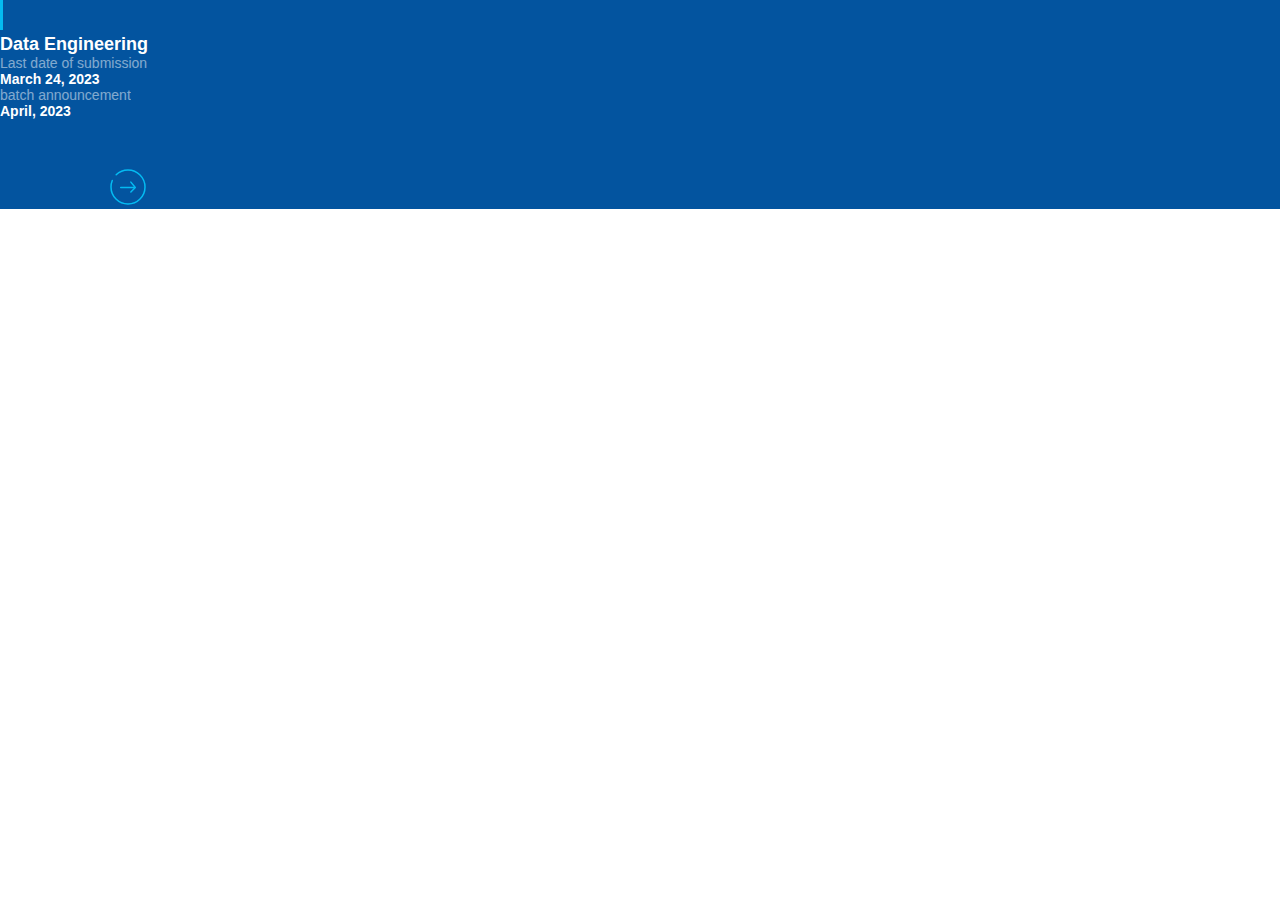
<file: atom/intake-card.html>
<!DOCTYPE html>
<html lang="en">
<head>
    <meta charset="UTF-8">
    <meta name="viewport" content="width=device-width, initial-scale=1.0">
    <title>Document</title>
    <link href="https://cdn.jsdelivr.net/npm/bootstrap@5.3.2/dist/css/bootstrap.min.css" rel="stylesheet"
    integrity="sha384-T3c6CoIi6uLrA9TneNEoa7RxnatzjcDSCmG1MXxSR1GAsXEV/Dwwykc2MPK8M2HN" crossorigin="anonymous" />
    <link href="../assets/scss/style.css" rel="stylesheet">
</head>
<body>
    <div class="intake-card p-3 d-flex">
        <div class="card-cntnt">
        <div class="hdng d-flex"> 
            <img src="../assets/images/person_img_/Rectangle 34624678.svg">
            <h4 class="m-3"> Data Engineering</h4>
        </div>
        <p><span class="txtt">Last date of submission</span><br>March 24, 2023</p>
        
        <p><span class="txtt"> batch announcement</span><br>April, 2023</p>
    </div>

    <div class="card-icon">
        <img src="../assets/images/person_img_/Group 14302.svg">
    </div>
 </div>
    
</body>
</html>
</file>
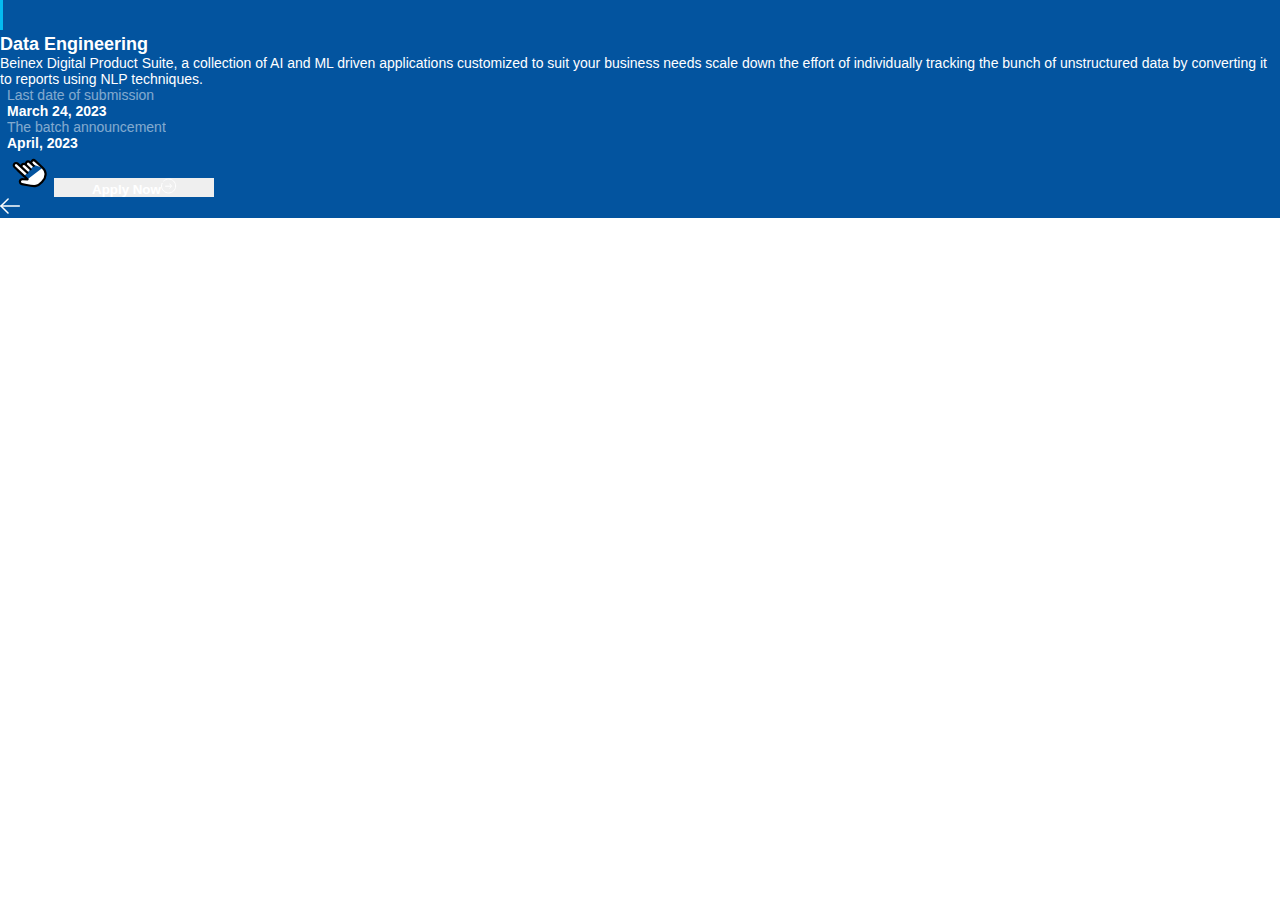
<file: atom/intake-card1.html>
<!DOCTYPE html>
<html lang="en">
<head>
    <meta charset="UTF-8">
    <meta name="viewport" content="width=device-width, initial-scale=1.0">
    <title>Document</title>
    <link href="https://cdn.jsdelivr.net/npm/bootstrap@5.3.2/dist/css/bootstrap.min.css" rel="stylesheet"
    integrity="sha384-T3c6CoIi6uLrA9TneNEoa7RxnatzjcDSCmG1MXxSR1GAsXEV/Dwwykc2MPK8M2HN" crossorigin="anonymous" />
    <link href="../assets/scss/style.css" rel="stylesheet">
</head>
<body>
    <div class="intake-card p-3 d-flex">
        <div class="card-cntnt">
        <div class="hdng d-flex"> 
            <img src="../assets/images/person_img_/Rectangle 34624678.svg">
            <h4 class="m-3"> Data Engineering</h4>
        </div>
        <p style="font-weight: 400;">Beinex Digital Product Suite, a collection of AI and ML driven applications customized to suit your business needs scale down the effort of individually tracking the bunch of unstructured data by converting it to reports using NLP techniques.</p>
        <div class="parabtn d-flex row">
        <p class="col"><span class="txtt">Last date of submission</span><br>March 24, 2023</p>
        
        <p class="col "><span class="txtt">The batch announcement</span><br>April, 2023</p>
        <div class="col text-end">
            <img src="../assets/images/person_img_/thumbs.svg" >
        <button class="btn intake-btn bg-info ms-5 ">Apply Now<img src="../assets/images/person_img_/Group 7.svg" class="ms-2 "></button>
    </div></div>
    </div>

    <div class="card-icon1">
        <img src="../assets/images/person_img_/Group.svg">
    </div>
 </div>
    
</body>
</html>
</file>
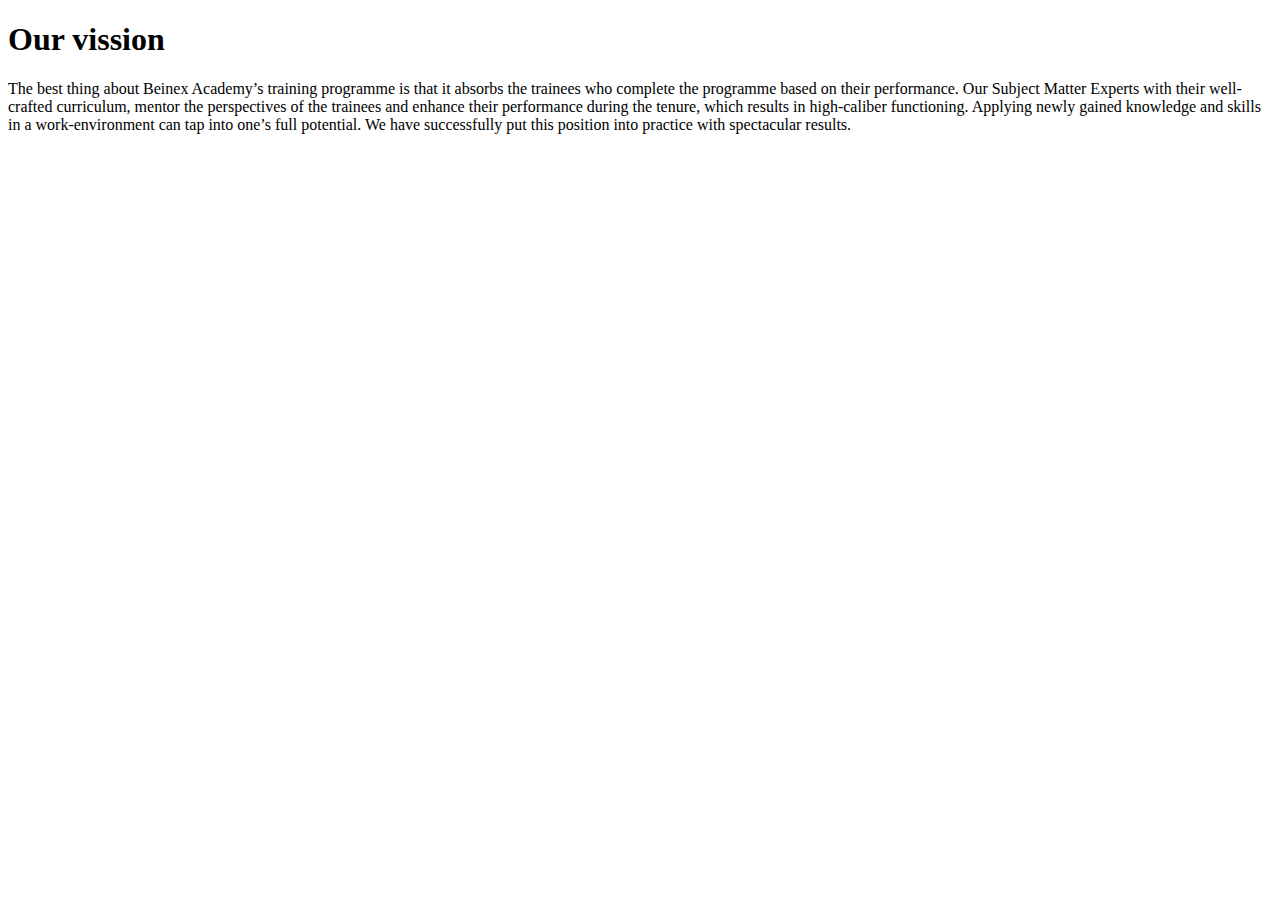
<file: molecule/banner.html>
<!DOCTYPE html>
<html lang="en">
<head>
    <meta charset="UTF-8">
    <meta name="viewport" content="width=device-width, initial-scale=1.0">
    <title>Document</title>
</head>
<body>
    <div class="banner">
        <div class="container-wrapper">
        
            <div class="banner-desc">
                <h1>Our vission</h1>
                <p class="small">
                    The best thing about Beinex Academy’s training programme is that it
                    absorbs the trainees who complete the programme based on their
                    performance. Our Subject Matter Experts with their well-crafted
                    curriculum, mentor the perspectives of the trainees and enhance their
                    performance during the tenure, which results in high-caliber
                    functioning. Applying newly gained knowledge and skills in a
                    work-environment can tap into one’s full potential. We have
                    successfully put this position into practice with spectacular results.
                </p>

            </div>
        </div>
    </div>
    
</body>
</html>
</file>
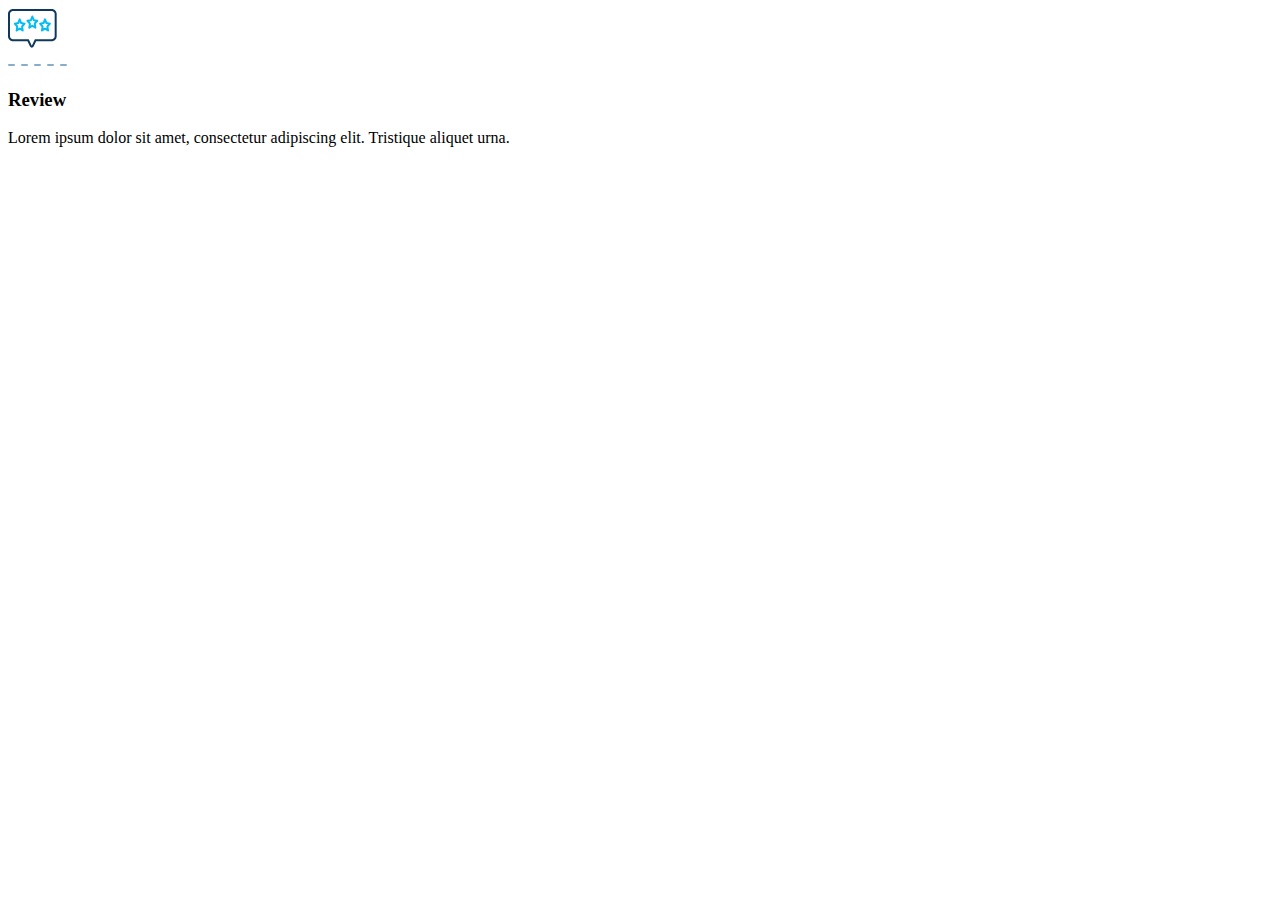
<file: molecule/card.html>
<!DOCTYPE html>
<html lang="en">
<head>
    <meta charset="UTF-8">
    <meta name="viewport" content="width=device-width, initial-scale=1.0">
    <title>Document</title>
    
</head>
<body>
    <div class="card1">
        <div class="card1icon">
         <div class="icon1">
            <img src="../assets/images/card_icons/Group 13117 (1).svg">
         </div>
         <div class="icon2">
            <img src="../assets/images/card_icons/Vector 101 (1).svg">
         </div>
        </div>
        <div class="card1content">
        <h3>Review</h3>
        <p>Lorem ipsum dolor sit amet, consectetur adipiscing elit. Tristique aliquet urna.</p>
        </div>
    </div>
</body>
</html>
</file>
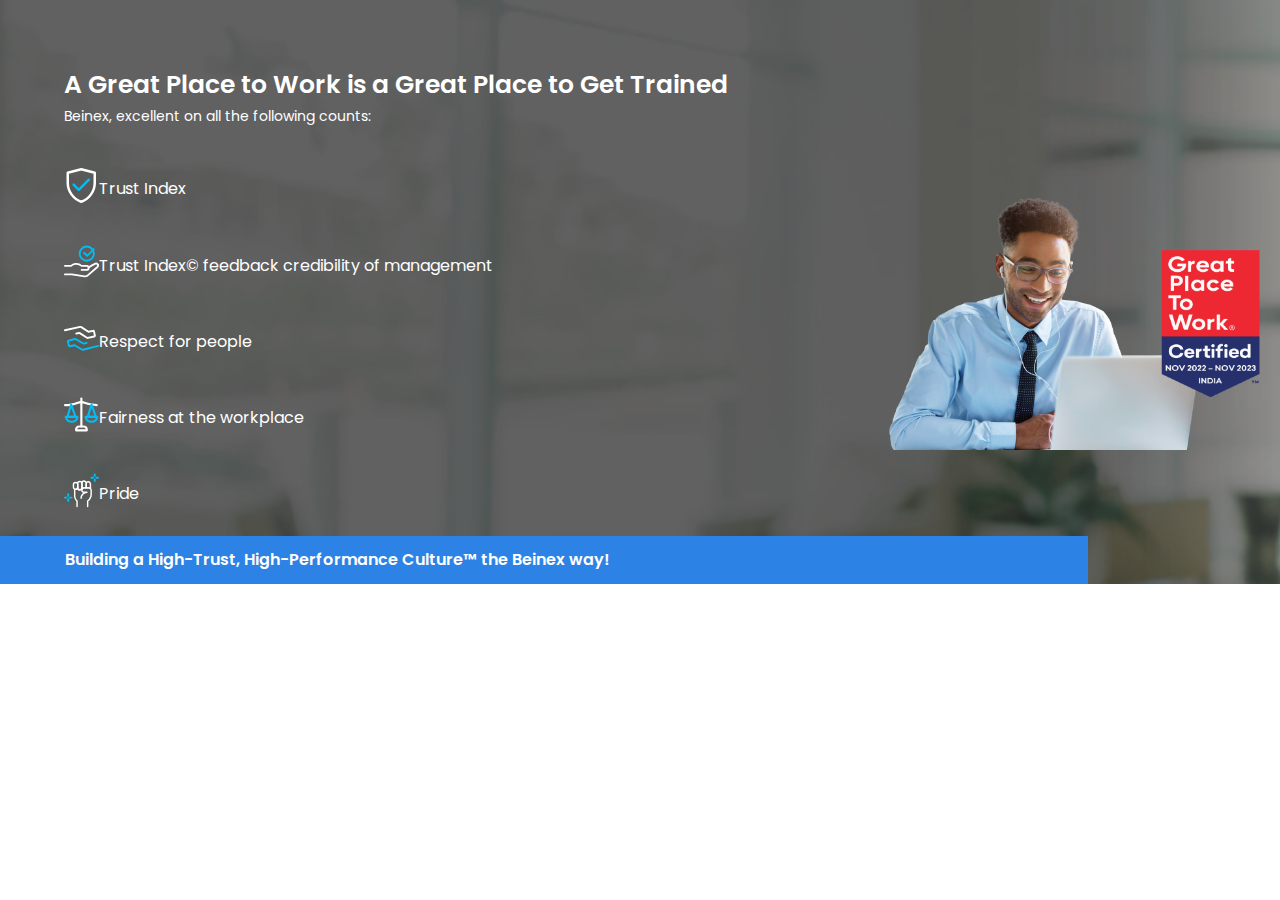
<file: organism/section3.html>
<!DOCTYPE html>
<html lang="en">
<head>
    <meta charset="UTF-8">
    <meta name="viewport" content="width=device-width, initial-scale=1.0">
    <title>Document</title>
    <link href="https://cdn.jsdelivr.net/npm/bootstrap@5.3.2/dist/css/bootstrap.min.css" rel="stylesheet"
    integrity="sha384-T3c6CoIi6uLrA9TneNEoa7RxnatzjcDSCmG1MXxSR1GAsXEV/Dwwykc2MPK8M2HN" crossorigin="anonymous" />
<!-- google-font -->
<link rel="preconnect" href="https://fonts.googleapis.com">
<link rel="preconnect" href="https://fonts.gstatic.com" crossorigin>
<link href="https://fonts.googleapis.com/css2?family=Poppins:ital,wght@0,100;0,200;0,300;0,400;0,500;0,600;0,700;0,800;0,900;1,100;1,200;1,300;1,400;1,500;1,600;1,700;1,800;1,900&display=swap" rel="stylesheet">
<link rel="stylesheet" href="https://cdnjs.cloudflare.com/ajax/libs/font-awesome/4.7.0/css/font-awesome.min.css" />
<link rel="stylesheet" href="../assets/scss/style.css">
</head>
<body>
   
    <section>
        <div class="section3 mt-5 ">
           <div class="sec3div1 content-wrapper">
            <div class="sec3Head">
              <h4>A Great Place to Work is a Great Place to Get Trained</h4>
              <p>Beinex, excellent on all the following counts:</p>
            </div>
            <div class="icontxt col-12 d-flex">
              <div class="icontxt1 col-6">
                <div class="icon-txt">
                  <img src="../assets/images/great_icons/Group 13948 (1).svg" alt="" />
                  <p class="mx-4">Trust Index</p>
                </div>
                <div class="icon-txt">
                  <img src="../assets/images/great_icons/Group 13121 (1).svg" alt="" />
                  <p class="mx-4">Trust Index© feedback credibility of management</p>
                </div>
                <div class="icon-txt">
                  <img src="../assets/images/great_icons/Group 13944 (1).svg" alt="" />
                  <p class="mx-4">Respect for people</p>
                </div>
              </div>
              <div class="icontxt1 col-6">
                <div class="icon-txt">
                  <img src="../assets/images/great_icons/Group 13947 (1).svg" alt="" />
                  <p class="mx-4">Fairness at the workplace</p>
                </div>
                <div class="icon-txt">
                  <img src="../assets/images/great_icons/Pride (1).svg" alt="" />
                  <p class="mx-4">Pride</p>
                </div>
                <div class="icon-txt">
                  <img src="../assets/images/great_icons/Group (4).svg" alt="" />
                  <p class="mx-4">Camaraderie between people</p>
                </div>
              </div>

            </div>
            <div class="bottombox">
              <p class="content-wrapper" > Building a High-Trust, High-Performance Culture™ the Beinex way!</p>
            </div>
           </div>
           <div class="sec3div2 content-wrapper">
            <div class="man ">
              <img src="../assets/images/person_img_/sec-3-img.png" alt="">

            </div>
           </div>
        </div>
    </section>
</body>
</html>
</file>
<file: assets/scss/style.css>
* {
  padding: 0%;
  margin: 0%;
  font-family: "Poppins", sans-serif;
  box-sizing: border-box; }

.content-wrapper {
  width: 1200px;
  margin: 0% auto;
  align-items: center; }
  @media (min-width: 0px) and (max-width: 769px) {
    .content-wrapper {
      width: 100%; } }
  @media (min-width: 770px) and (max-width: 1024px) {
    .content-wrapper {
      width: 100%; } }
  @media (min-width: 1025px) and (max-width: 1119px) {
    .content-wrapper {
      width: 100%; } }
  @media (min-width: 1120px) and (max-width: 1200px) {
    .content-wrapper {
      width: 100%; } }

.wrapper {
  width: 1440px;
  margin: 0% auto;
  align-items: center; }
  @media (min-width: 0px) and (max-width: 769px) {
    .wrapper {
      width: 100%; } }
  @media (min-width: 770px) and (max-width: 1024px) {
    .wrapper {
      width: 100%; } }
  @media (min-width: 1025px) and (max-width: 1119px) {
    .wrapper {
      width: 100%; } }
  @media (min-width: 1120px) and (max-width: 1200px) {
    .wrapper {
      width: 100%; } }

.small {
  font-size: 14px; }

.banner {
  background-image: url(../images/Backgrounds/Rectangle4012.png);
  width: 100%;
  background-repeat: no-repeat;
  background-size: cover;
  padding: 50px;
  padding-top: 50px; }
  .banner .banner-desc {
    width: 769px;
    color: white; }
    @media (min-width: 0px) and (max-width: 769px) {
      .banner .banner-desc {
        width: 90%; } }
    .banner .banner-desc h1 {
      font-size: 38px;
      font-weight: 700;
      margin-bottom: 20px; }
  @media (min-width: 0px) and (max-width: 769px) {
    .banner {
      height: auto;
      padding: 5%;
      width: 100%; } }

.card1 .card1icon {
  display: flex;
  width: 100%;
  justify-content: space-between;
  align-items: center;
  margin-bottom: 20px; }
  .card1 .card1icon .icon1 {
    width: 46px;
    height: 47px; }
.card1 h3 {
  color: #10385B;
  font-size: 18px;
  font-weight: 600;
  margin-bottom: 20px; }
.card1 p {
  font-size: 15px; }

.absorption {
  background-color: #2B98F7;
  width: 198px;
  height: 240px;
  color: white;
  position: relative;
  padding-top: 3%; }
  @media (min-width: 0px) and (max-width: 769px) {
    .absorption {
      width: 100%; } }
  .absorption .icon2 {
    width: 144.97px;
    height: 142.36px;
    position: absolute;
    top: -46%; }
  .absorption .icon3 {
    height: 32.2px;
    width: 36.3px; }
  .absorption h4 {
    font-size: 22px;
    margin-top: 15px; }

.col {
  margin: 0px 7px 0px 7px; }
  @media (min-width: 0px) and (max-width: 769px) {
    .col {
      margin: 16% 1%; } }

.box1 {
  color: #10385B; }
  .box1 .part1 {
    display: flex;
    align-items: center; }
    .box1 .part1 p {
      letter-spacing: 4px;
      font-size: 14px;
      margin-right: 12px; }
    .box1 .part1 img {
      margin-bottom: 12px; }
      @media (min-width: 0px) and (max-width: 769px) {
        .box1 .part1 img {
          width: 50px;
          margin-bottom: 0; } }
  @media (min-width: 0px) and (max-width: 769px) {
    .box1 {
      width: 100%;
      padding: 0%;
      margin: 0%; } }

.card2 {
  background-color: #ac2a2a;
  padding: 2%;
  width: 100%;
  margin: 20px 20px;
  position: relative; }
  .card2 h3 {
    margin-top: 39px;
    color: #10385B;
    font-size: 18px;
    font-weight: 600; }
  .card2 p {
    font-size: 14px;
    font-weight: 400;
    width: 95%; }
  .card2 .card2-icons {
    position: absolute;
    top: 20px;
    right: 20px; }
  .card2 .card2-img {
    position: absolute;
    top: -35px;
    left: 20px; }
  .card2 .card2-link a {
    text-decoration: none;
    font-weight: 600;
    font-size: 16px; }

.icontxt {
  flex-direction: row;
  width: 100%; }
  .icontxt .icontxt1 {
    display: flex;
    flex-direction: column; }
    .icontxt .icontxt1 .icon-txt {
      display: flex;
      margin-top: 5%; }
      .icontxt .icontxt1 .icon-txt p {
        margin-top: 1%;
        font-size: 16px; }
      .icontxt .icontxt1 .icon-txt img {
        width: 35px;
        height: 35px; }

.benefits-cards {
  width: 100%;
  margin-top: 250px;
  position: relative;
  z-index: 1; }
  @media (min-width: 0px) and (max-width: 769px) {
    .benefits-cards {
      margin-top: 80px; } }
  .benefits-cards .b-row {
    z-index: 10; }
    @media (min-width: 0px) and (max-width: 769px) {
      .benefits-cards .b-row .col {
        margin-top: 10px; } }
  .benefits-cards .benefits-icon {
    width: 40px;
    height: 40px;
    margin-bottom: 20px; }
    .benefits-cards .benefits-icon img {
      width: 100%; }
  .benefits-cards .benefits-txt {
    width: 100%; }
    .benefits-cards .benefits-txt h3 {
      color: #10385B;
      font-size: 18px;
      font-weight: 600;
      margin-bottom: 20px; }
    .benefits-cards .benefits-txt p {
      font-size: 14px; }

.intake-card {
  background-color: #0f3253ac;
  color: white;
  width: 100%; }
  @media (min-width: 0px) and (max-width: 769px) {
    .intake-card {
      padding-right: 30px; } }
  .intake-card .card-cntnt .txtt {
    opacity: 50%;
    color: #ffffff;
    font-size: 14px;
    font-weight: 400; }
  .intake-card .card-cntnt p {
    font-size: 14px;
    font-weight: 600; }
  .intake-card .card-cntnt h4 {
    font-size: 18px;
    font-weight: 600; }
  .intake-card .card-icon {
    margin-top: 50px;
    margin-left: 110px; }
    @media (min-width: 0px) and (max-width: 769px) {
      .intake-card .card-icon {
        margin-left: 15px;
        width: 0px; } }
    @media (min-width: 770px) and (max-width: 1024px) {
      .intake-card .card-icon {
        margin-left: 17px;
        width: 10px; } }

.intake-btn {
  border: none;
  width: 100px;
  font-weight: 600;
  color: #ffffff;
  width: 160px;
  border-radius: 0; }

.intake-btn:hover {
  opacity: 0.7; }

.intake-card:hover {
  background-color: #03549F; }

@media (min-width: 0px) and (max-width: 769px) {
  .reqdemo {
    padding: 2px 15px; } }
.reqdemo h4 {
  color: #10385B;
  font-size: 28px;
  font-weight: 600; }
  @media (min-width: 0px) and (max-width: 769px) {
    .reqdemo h4 {
      width: 300px;
      margin-top: 30px; } }
.reqdemo p {
  font-weight: 400;
  font-size: 14px; }
  @media (min-width: 0px) and (max-width: 769px) {
    .reqdemo p {
      width: 300px; } }

.input1 {
  position: relative; }
  @media (min-width: 0px) and (max-width: 769px) {
    .input1 {
      display: flex; } }

.reqicon {
  position: absolute;
  right: 20px;
  top: 10px; }

.form-control {
  border-radius: 0px;
  margin-left: 0%; }

.txt-area {
  height: 75px; }

.btndiv {
  border: none;
  background-color: #10385B;
  color: white;
  border-radius: 0px; }

@media (min-width: 0px) and (max-width: 769px) {
  .verticalLine img {
    height: 0px;
    width: 0%; } }

.navbar-brand img {
  height: 25px; }
  @media (min-width: 0px) and (max-width: 769px) {
    .navbar-brand img {
      height: 16px;
      margin: 10px; } }
  @media (min-width: 770px) and (max-width: 1024px) {
    .navbar-brand img {
      height: 14px;
      width: auto; } }

@media (max-width: 769px) {
  .navbar-collapse {
    justify-content: flex-end; } }
.nav-btn {
  border: none;
  font-size: 14px;
  color: white;
  background-color: #10385B; }
  @media (min-width: 0px) and (max-width: 769px) {
    .nav-btn {
      font-size: 12px;
      margin-left: 0px;
      padding-left: 0px; } }
  @media (min-width: 770px) and (max-width: 1024px) {
    .nav-btn {
      font-size: 12px; } }

.navbar a {
  font-size: 14px;
  font-weight: 400; }
  @media (min-width: 0px) and (max-width: 769px) {
    .navbar a {
      font-size: 12px; } }
  @media (min-width: 770px) and (max-width: 1024px) {
    .navbar a {
      font-size: 12px; } }

.nav-icon {
  width: 14px; }
  @media (min-width: 0px) and (max-width: 769px) {
    .nav-icon {
      width: 10px;
      margin: 10px; } }

.fb {
  height: 5px;
  width: 6px; }

.dot {
  width: 5px; }
  @media (min-width: 0px) and (max-width: 769px) {
    .dot {
      width: 0px;
      height: 0px; } }

.nav-p {
  margin-top: 4px;
  font-weight: 200; }
  @media (min-width: 0px) and (max-width: 769px) {
    .nav-p {
      margin-top: 10px; } }

.nav-1 {
  border-bottom: solid;
  border-width: 1px;
  color: #edebeb; }
  @media (min-width: 0px) and (max-width: 769px) {
    .nav-1 {
      display: none; } }

@media (min-width: 0px) and (max-width: 769px) {
  .navbar {
    width: 100%; } }

@media (min-width: 0px) and (max-width: 769px) {
  .nimg {
    width: 0px;
    height: 0px; } }

.section3 {
  background-image: url(../images/Backgrounds/rectangle2.png);
  width: 100%;
  background-repeat: no-repeat;
  background-size: cover;
  padding-bottom: 0%;
  padding-top: 5%;
  padding-left: 5%;
  position: relative;
  color: white;
  display: flex; }
  @media (min-width: 0px) and (max-width: 769px) {
    .section3 {
      flex-direction: column;
      overflow-x: hidden;
      width: 100%; } }
  @media (min-width: 770px) and (max-width: 1024px) {
    .section3 {
      width: 100%;
      overflow-x: hidden; } }
  .section3 h4 {
    font-weight: 600;
    font-size: 25px;
    line-height: 42px; }
  .section3 p {
    font-weight: 400;
    font-size: 14px; }
  .section3 .sec3div2 {
    width: 570.21px;
    height: 386px;
    position: relative; }
    @media (min-width: 0px) and (max-width: 769px) {
      .section3 .sec3div2 {
        height: 230px; } }
    @media (min-width: 770px) and (max-width: 1024px) {
      .section3 .sec3div2 {
        height: 330px; } }
    .section3 .sec3div2 img {
      width: 95%;
      position: absolute;
      bottom: 0%; }
      @media (min-width: 0px) and (max-width: 769px) {
        .section3 .sec3div2 img {
          width: 60%; } }
      @media (min-width: 770px) and (max-width: 1024px) {
        .section3 .sec3div2 img {
          width: 90%;
          margin-left: 10px; } }
  .section3 .bottombox {
    color: white;
    bottom: 0%;
    position: absolute;
    left: 0;
    width: 85%;
    height: 48px;
    background-color: #2D82E5; }
    @media (min-width: 0px) and (max-width: 769px) {
      .section3 .bottombox {
        width: 100%;
        z-index: 10;
        height: 52px; } }
    .section3 .bottombox p {
      font-size: 16px;
      font-weight: 600;
      margin-top: 1%;
      margin-left: 6%; }
      @media (min-width: 0px) and (max-width: 769px) {
        .section3 .bottombox p {
          width: 100%;
          font-size: 6px;
          margin-top: 10px; } }
      @media (min-width: 770px) and (max-width: 1024px) {
        .section3 .bottombox p {
          margin-top: 10px;
          font-size: 13px; } }

@media (min-width: 0px) and (max-width: 769px) {
  .icontxt {
    display: flex;
    flex-direction: column; } }
@media (min-width: 0px) and (max-width: 769px) {
  .icontxt .icontxt1 {
    width: 100%; } }

.test-btn {
  width: 100%;
  background-color: aqua;
  align-items: end;
  position: relative; }
  .test-btn .abc {
    position: absolute;
    right: 0%;
    top: 0px; }

.testimonial h3 {
  color: #10385B;
  margin-bottom: 11px;
  font-size: 28px;
  font-weight: 600; }

.card2 {
  background-color: #F9F9F9;
  padding: 6%;
  width: 100%;
  margin: 10px 10px;
  position: relative; }
  .card2 h3 {
    margin-top: 59px;
    margin-bottom: 15px;
    color: #10385B;
    font-size: 16px;
    font-weight: 600; }
  .card2 p {
    font-size: 13px;
    font-weight: 400;
    width: 95%;
    margin-bottom: 15px; }
  .card2 .card2-icons {
    position: absolute;
    top: 20px;
    right: 20px; }
  .card2 .card2-img {
    position: absolute;
    top: -35px;
    left: 20px; }
  .card2 .card2-link a {
    text-decoration: none;
    font-weight: 600;
    font-size: 16px; }

.testimonial {
  height: auto; }

.benefits {
  background-image: url(../images/Backgrounds/benifits.png);
  width: 100%;
  height: 527px;
  background-repeat: no-repeat;
  background-size: cover;
  padding: 50px;
  padding-top: 50px; }
  .benefits .benefits-heading {
    color: white; }
    .benefits .benefits-heading h4 {
      letter-spacing: 4px;
      font-size: 14px;
      text-transform: uppercase;
      font-weight: 400; }
    .benefits .benefits-heading .benefits-div {
      display: flex; }
      .benefits .benefits-heading .benefits-div h3 {
        font-size: 28px;
        font-weight: 600;
        margin-right: 15px; }
  @media (min-width: 0px) and (max-width: 769px) {
    .benefits {
      height: auto;
      padding: 5%;
      width: 100%; } }

.course {
  background-color: #F1F5F8;
  width: 100%;
  height: 622px;
  background-repeat: no-repeat;
  background-size: cover;
  padding: 50px;
  padding-top: 50px; }
  @media (min-width: 0px) and (max-width: 769px) {
    .course {
      height: auto; } }
  @media (min-width: 770px) and (max-width: 1024px) {
    .course {
      height: auto;
      padding-top: 300px; } }
  .course .course-container {
    margin-top: 170px;
    display: flex; }
    @media (min-width: 0px) and (max-width: 769px) {
      .course .course-container {
        margin-top: 0px;
        width: 100%; } }
    .course .course-container .course-content {
      color: #10385B; }
      .course .course-container .course-content h4 {
        letter-spacing: 4px;
        font-size: 14px;
        text-transform: uppercase;
        font-weight: 400; }
      .course .course-container .course-content .course-div {
        display: flex; }
        @media (min-width: 0px) and (max-width: 769px) {
          .course .course-container .course-content .course-div {
            width: 100%;
            flex-direction: column; } }
        .course .course-container .course-content .course-div h3 {
          font-size: 28px;
          font-weight: 600;
          margin-right: 15px; }
        .course .course-container .course-content .course-div img {
          width: 80px; }
  .course .course-img {
    width: 478px;
    height: 402px; }
    @media (min-width: 0px) and (max-width: 769px) {
      .course .course-img {
        width: 0%;
        height: 0; } }
    .course .course-img img {
      width: 83%; }
      @media (min-width: 0px) and (max-width: 769px) {
        .course .course-img img {
          width: 0;
          height: 0; } }

.intake {
  background-color: #071D31;
  width: 100%;
  background-size: cover;
  padding: 50px;
  padding-top: 50px; }
  .intake .intake-grid .intake-img {
    width: 370px;
    padding-top: 15px; }
    .intake .intake-grid .intake-img img {
      width: 100%;
      object-fit: cover; }
      @media (min-width: 770px) and (max-width: 1024px) {
        .intake .intake-grid .intake-img img {
          width: 0;
          height: 0; } }

.intake-txt {
  color: #ffffff; }
  .intake-txt p {
    font-size: 14px;
    opacity: 50%; }
  .intake-txt #need {
    letter-spacing: 2px;
    color: #ffffff;
    opacity: 100%;
    margin-bottom: 0; }

.country {
  width: 100%;
  background-color: #E9E9E9;
  height: auto;
  margin-top: 100px;
  position: relative;
  padding-bottom: 100px; }
  @media (min-width: 770px) and (max-width: 1024px) {
    .country {
      padding-bottom: 18%; } }
  .country h5 {
    font-weight: 500;
    font-size: 16px;
    margin-top: 12px;
    margin-bottom: 12px; }
  .country p {
    font-size: 14px;
    font-weight: 400;
    color: #666666; }

.newsletters {
  position: absolute;
  z-index: 101;
  bottom: -80px;
  left: 5%;
  width: 90%;
  background-color: #1D7AD0; }
  @media (min-width: 0px) and (max-width: 769px) {
    .newsletters {
      flex-direction: column;
      position: relative;
      z-index: 100;
      width: 95%; } }
  .newsletters p {
    color: white;
    font-size: 14px;
    font-weight: 400; }
  .newsletters h4 {
    color: white;
    font-size: 18px;
    font-weight: 600; }
  .newsletters .nl-input {
    position: relative; }
    @media (min-width: 0px) and (max-width: 769px) {
      .newsletters .nl-input {
        margin-left: -70px;
        margin-top: -10px; } }
    .newsletters .nl-input .nl-email {
      border: none;
      padding: 8px 60px;
      width: 75%;
      margin: 0px; }
    .newsletters .nl-input .nl-btn {
      border: none;
      padding: 8px 10px;
      margin: 0px;
      background-color: #10385B;
      position: absolute;
      right: 0; }
    .newsletters .nl-input .nl-btn:hover {
      opacity: 0.7; }

.country1 {
  flex-direction: column; }
  .country1 img {
    width: 30px;
    height: 30px; }
  @media (min-width: 0px) and (max-width: 769px) {
    .country1 {
      align-items: center; } }
  @media (min-width: 770px) and (max-width: 1024px) {
    .country1 {
      align-items: center; } }

.nwrow {
  padding-bottom: 100px; }
  @media (min-width: 0px) and (max-width: 769px) {
    .nwrow {
      padding-bottom: 0%; } }

.footer1 {
  width: 100%;
  background-image: linear-gradient(to right, #23133F, #08205C, #01326A);
  padding-bottom: 30px;
  padding-top: 130px;
  position: relative;
  /* Ensure stacking context */
  z-index: 100;
  margin-top: 0%; }
  @media (min-width: 0px) and (max-width: 769px) {
    .footer1 {
      padding: 20px 30px; } }
  @media (min-width: 770px) and (max-width: 1024px) {
    .footer1 {
      padding: 10px 0px 0px 30px;
      padding-top: 13%; } }
  .footer1 p {
    color: white;
    font-size: 14px;
    font-weight: 400; }
  .footer1 h4 {
    font-weight: 600;
    font-size: 16px;
    color: white; }
  .footer1 .f1 {
    position: relative; }
    .footer1 .f1 .vline {
      position: absolute;
      right: 30px;
      top: 13px;
      height: 240px; }
      @media (min-width: 0px) and (max-width: 769px) {
        .footer1 .f1 .vline {
          position: relative;
          width: 0;
          height: 0; } }
      @media (min-width: 770px) and (max-width: 1024px) {
        .footer1 .f1 .vline {
          position: relative;
          width: 0;
          height: 0; } }

.footer2 {
  width: 100%;
  background-color: #150D2B;
  padding-bottom: 30px;
  padding-top: 30px; }
  .footer2 .foot2-icon {
    width: 160px;
    height: 50px;
    padding-bottom: 13px; }
  .footer2 p {
    color: white;
    font-size: 14px;
    font-weight: 400; }
    .footer2 p span {
      margin: 0 5%;
      font-size: 22px;
      font-weight: 200; }

.footer1 h4 {
  cursor: pointer; }

@media screen and (max-width: 768px) {
  .footer1 p {
    display: none; }

  .footer1 p.open {
    display: block; } }
@media screen and (max-width: 768px) {
  .footer1 h4 {
    margin-bottom: 5px;
    text-align: left;
    padding: 0; }

  .footer1 p {
    margin-bottom: 2px;
    text-align: left;
    padding: 0%; }

  .services {
    padding-left: 0%;
    margin-left: 0%;
    margin-bottom: 17px; }

  .footer1 .col {
    padding-left: 0;
    margin-left: 0px; } }

/*# sourceMappingURL=style.css.map */
</file>
